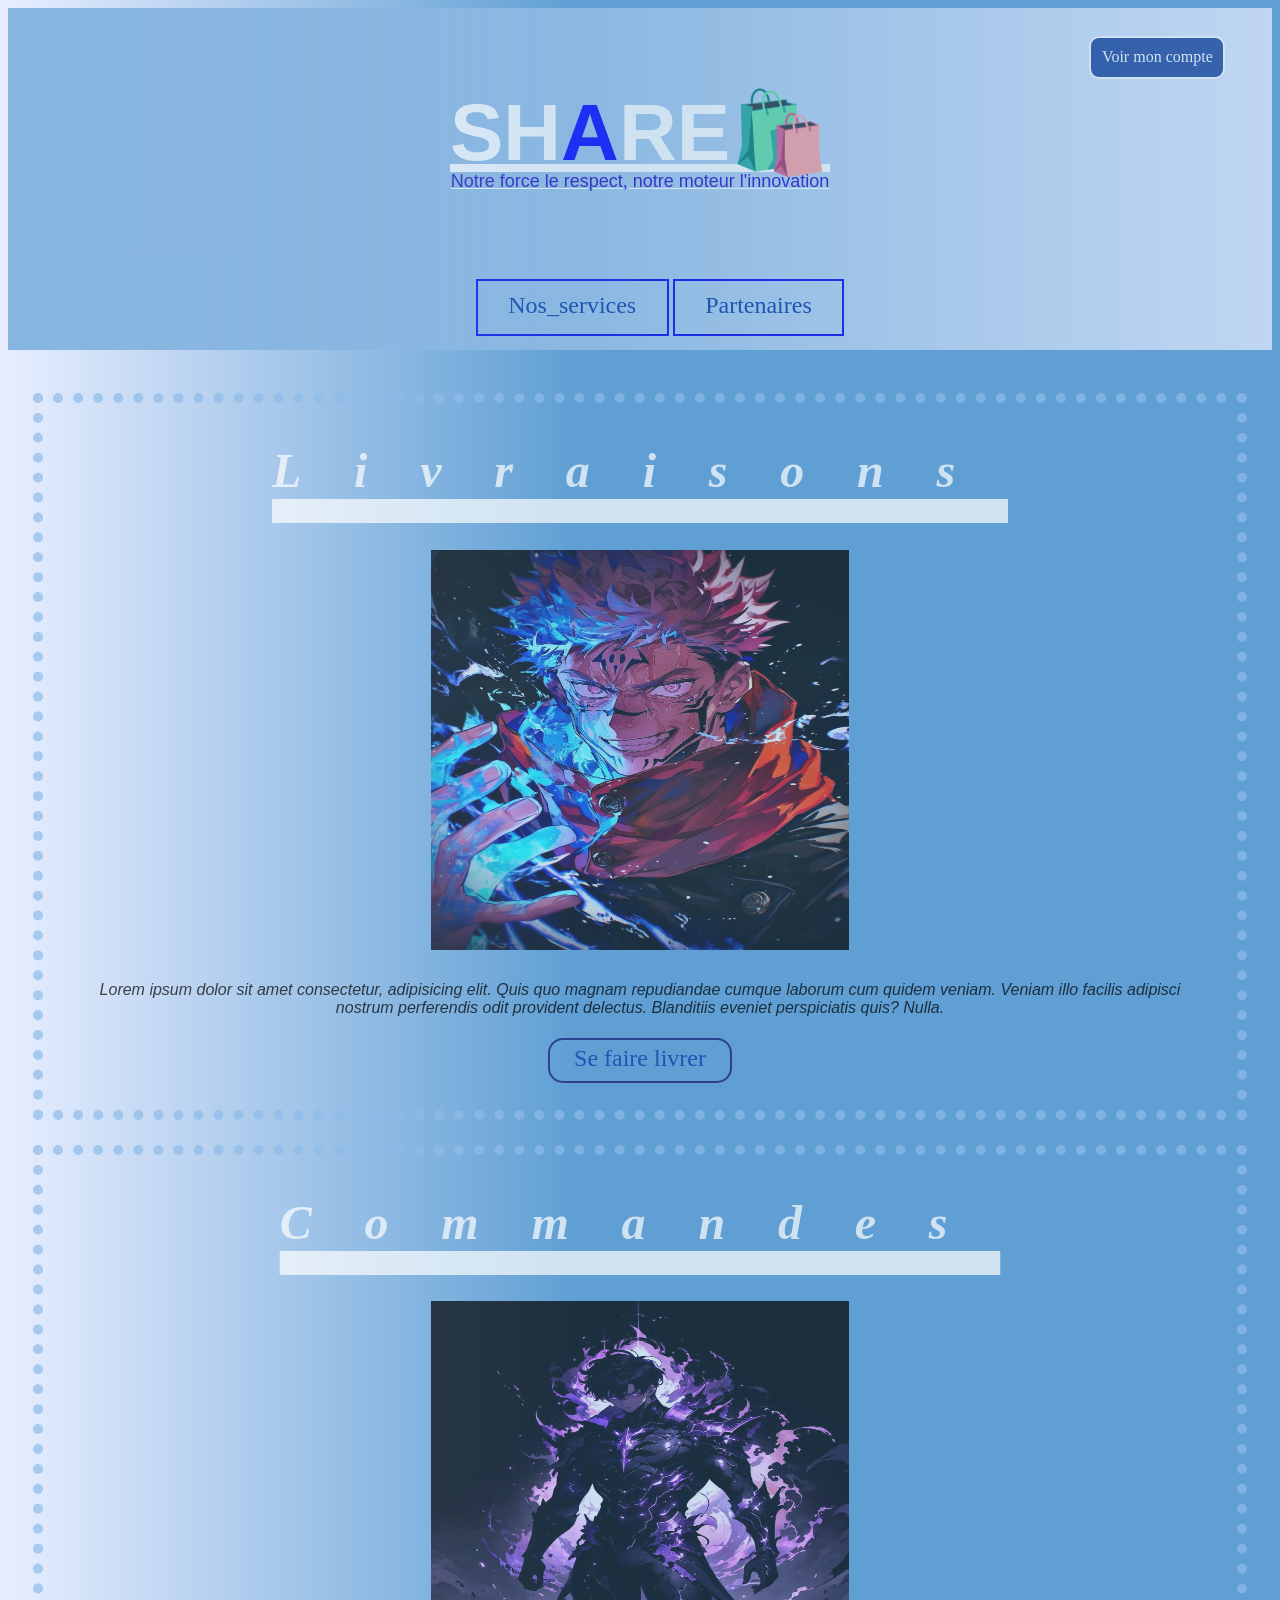
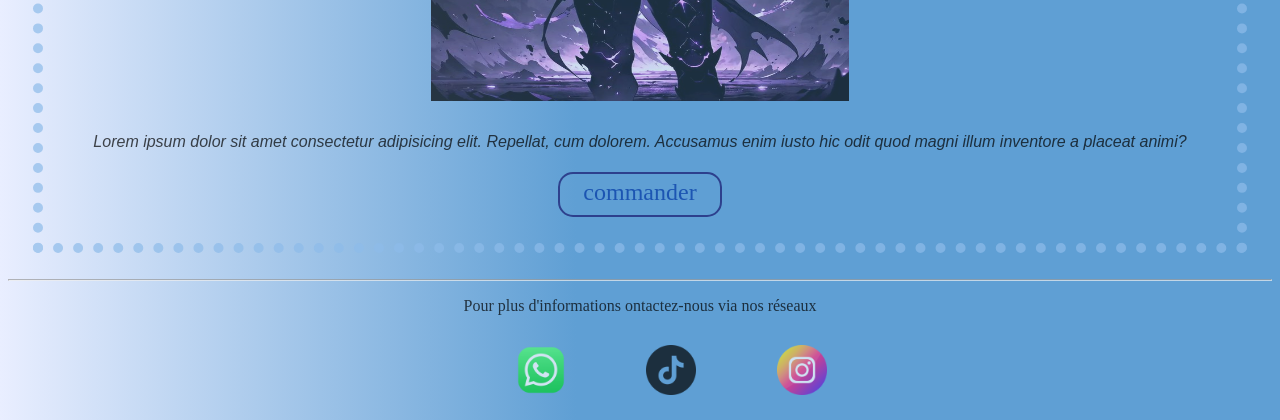
<file: index.html>
<!DOCTYPE html>
<html lang="fr">

<head>
    <meta charset="UTF-8">
    <link rel="stylesheet" href="shareWebstyle.css">
    <meta name="viewport" content="width=device-width, initial-scale=1.0">
    <title>ShareWeb</title>
</head>

<body>
    <header>
        <div class="connexion">
            <a href="Voir_mon_compte_share.html">Voir mon compte</a>
        </div>
        <div class="shareTitle">
            <h1>SH<span>A</span>RE<span>🛍️</span></h1>
            <div class="slogan">
                Notre force le respect, notre moteur l'innovation
            </div>
        </div>

        <div class="navlot">
            <nav>
                <ol>
                    <a href="#"><li>Nos_services</li></a>
                    <a href="AcceuilWeb_Partenaires.html"><li>Partenaires</li></a>
                </ol>
            </nav>
        </div>
    </header>
    <br>
    <main>
        <div class="description">
            <h2> Livraisons </h2>
            <img src="1.jpeg" alt="">
            <blockquote>Lorem ipsum dolor sit amet consectetur, adipisicing elit. Quis quo magnam repudiandae cumque
                laborum cum quidem veniam. Veniam illo facilis adipisci nostrum perferendis odit provident delectus.
                Blanditiis eveniet perspiciatis quis? Nulla.</blockquote>
            <a href="Livraison.html">
                <li>Se faire livrer</li>
            </a>
        </div>
        <div class="description">
            <h2> Commandes </h2>
            <img src="2.jpeg" alt="">
            <blockquote>Lorem ipsum dolor sit amet consectetur adipisicing elit. Repellat, cum dolorem. Accusamus enim
                iusto hic odit quod magni illum inventore a placeat animi?</blockquote>
            <a href="">
                <li>commander</li>
            </a>
        </div>
    </main>
    <footer>
        <hr>
        <p>Pour plus d'informations ontactez-nous via nos réseaux</p>
        <div class="icones">
            <a href="https://wa.me/+22664747417?text=Message%20prédefini"><img src="whatsapp.png" alt=""></a>
            <a href="https://www.tiktok.com/@boly.fvhziii"><img src="tik-tok.png" alt=""></a>
            <a href="https://www.instagram.com/boly_fvhzii?igsh=MXY1NjV5ZzRzNmZnaA=="><img src="instagram.png" alt=""></a>
        </div>
    </footer>
</body>

</html>
</file>
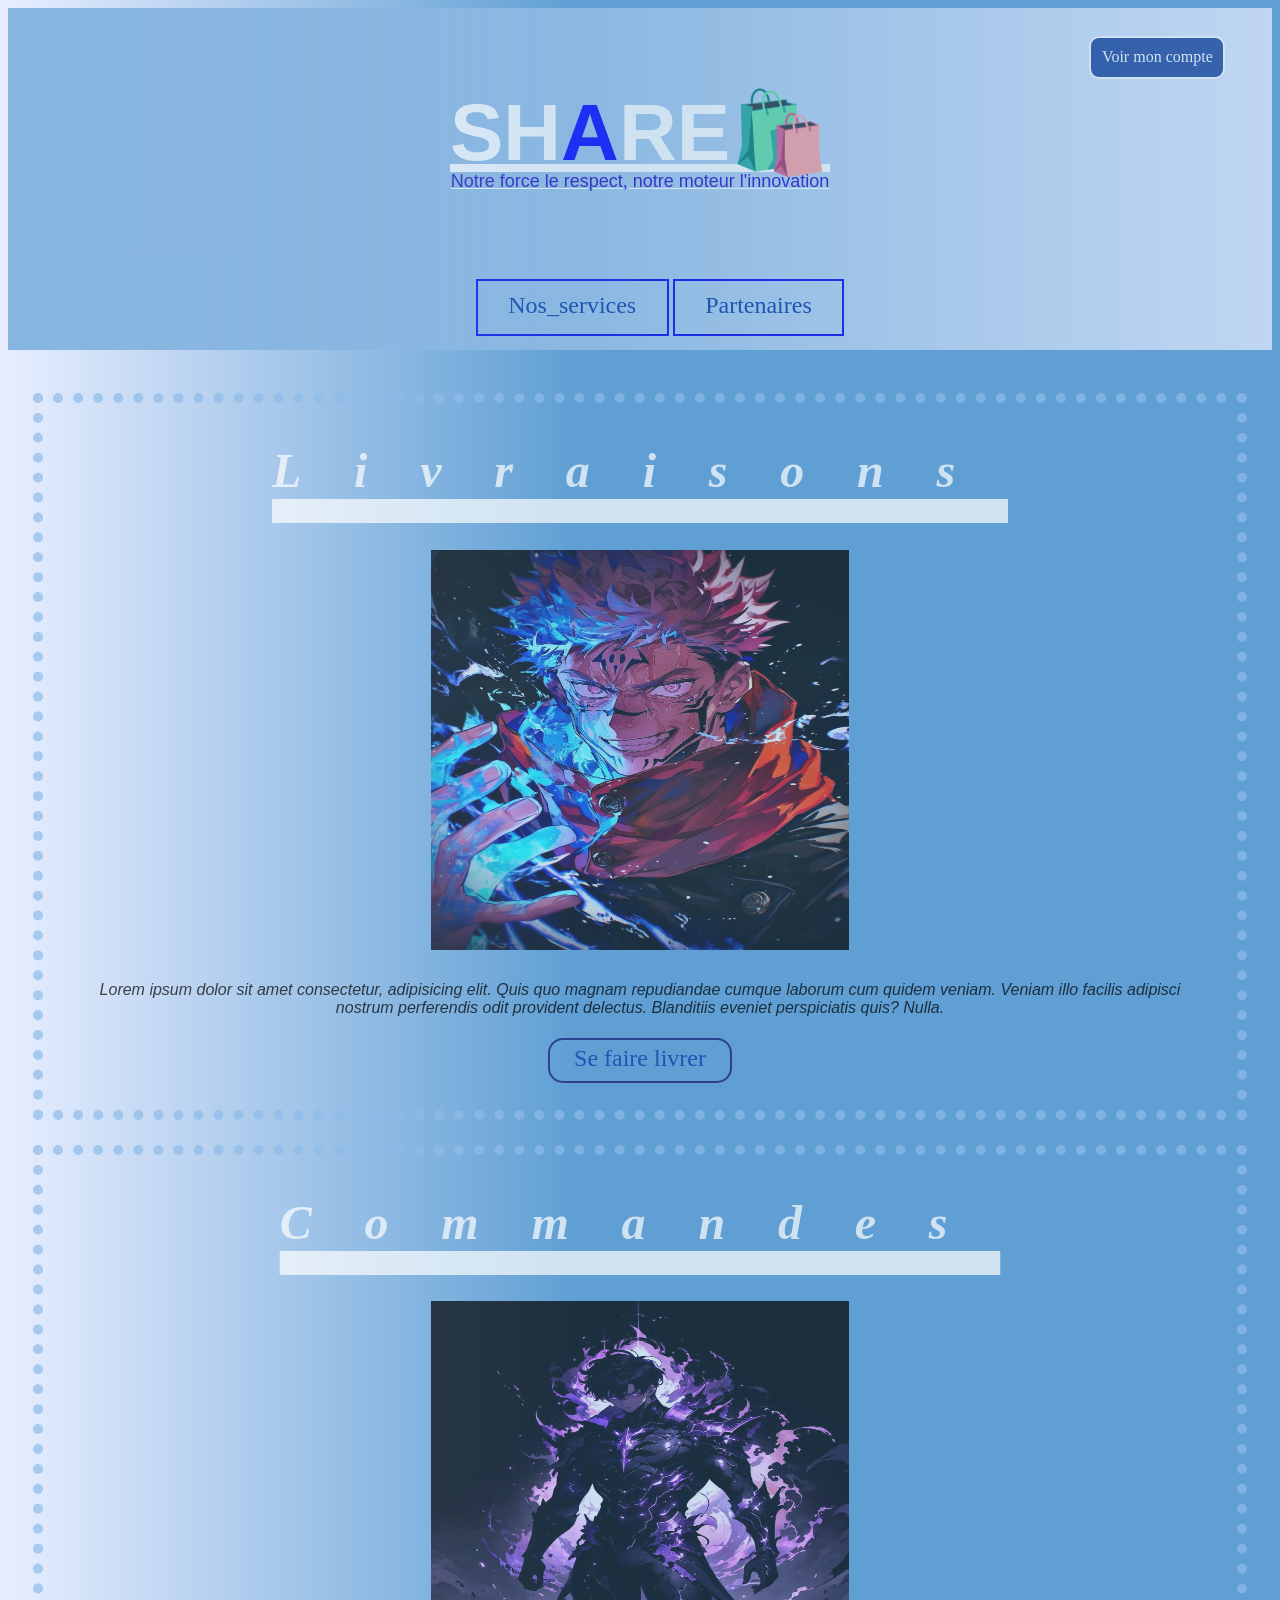
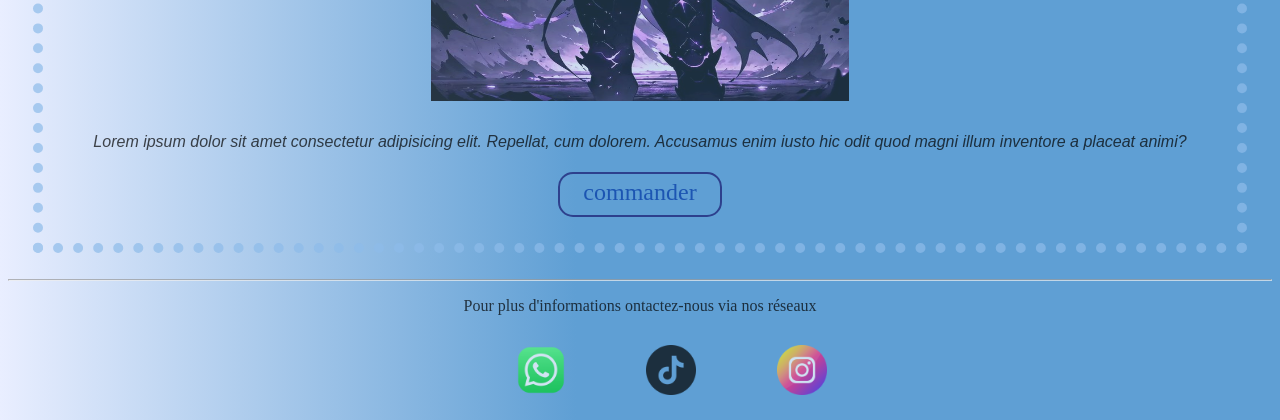
<file: AcceuilWeb.html>
<!DOCTYPE html>
<html lang="fr">
<head>
    <meta charset="UTF-8">
    <link rel="stylesheet" href="shareWebstyle.css">
    <meta name="viewport" content="width=device-width, initial-scale=1.0">
    <title>ShareWeb</title>
</head>
<body>
    <header>
        <div class="connexion">
            <a href="Voir_mon_compte_share.html">Voir mon compte</a>
        </div>
        <div class="shareTitle">
            <h1>SH<span>A</span>RE<span>🛍️</span></h1>
            <div class="slogan">
                Notre force le respect, notre moteur l'innovation
            </div>
        </div>

        <div class="navlot">
            <nav>
                <ol>
                    <a href="AcceuilWeb_Nos_Services.html"><li>Nos_services</li></a>
                    <a href="AcceuilWeb_Partenaires.html"><li>Partenaires</li></a>
                </ol>
            </nav>
        </div>
    </header>
    <br>
    <main>
        <div class="description">
            <h2> Livraisons </h2>
            <img src="1.jpeg" alt="">
            <blockquote>Lorem ipsum dolor sit amet consectetur, adipisicing elit. Quis quo magnam repudiandae cumque laborum cum quidem veniam. Veniam illo facilis adipisci nostrum perferendis odit provident delectus. Blanditiis eveniet perspiciatis quis? Nulla.</blockquote>
            <a href="Livraison.html"><li>Se faire livrer</li></a>
        </div>
        <div class="description">
            <h2> Commandes </h2>
            <img src="2.jpeg" alt="">
            <blockquote>Lorem ipsum dolor sit amet consectetur adipisicing elit. Repellat, cum dolorem. Accusamus enim iusto hic odit quod magni illum inventore a placeat animi?</blockquote>
            <a href=""><li>commander</li></a>
        </div>
    </main>
    <footer>
        <hr>
        <p>Pour plus d'informations ontactez-nous via nos réseaux</p>
        <div class="icones">
            <a href="https://wa.me/+22664747417?text=Message%20prédefini"><img src="whatsapp.png" alt=""></a>
            <a href="https://www.tiktok.com/@boly.fvhziii"><img src="tik-tok.png" alt=""></a>
            <a href="https://www.instagram.com/boly_fvhzii?igsh=MXY1NjV5ZzRzNmZnaA=="><img src="instagram.png" alt=""></a>
        </div>
    </footer>
</body>
</html>
</file>
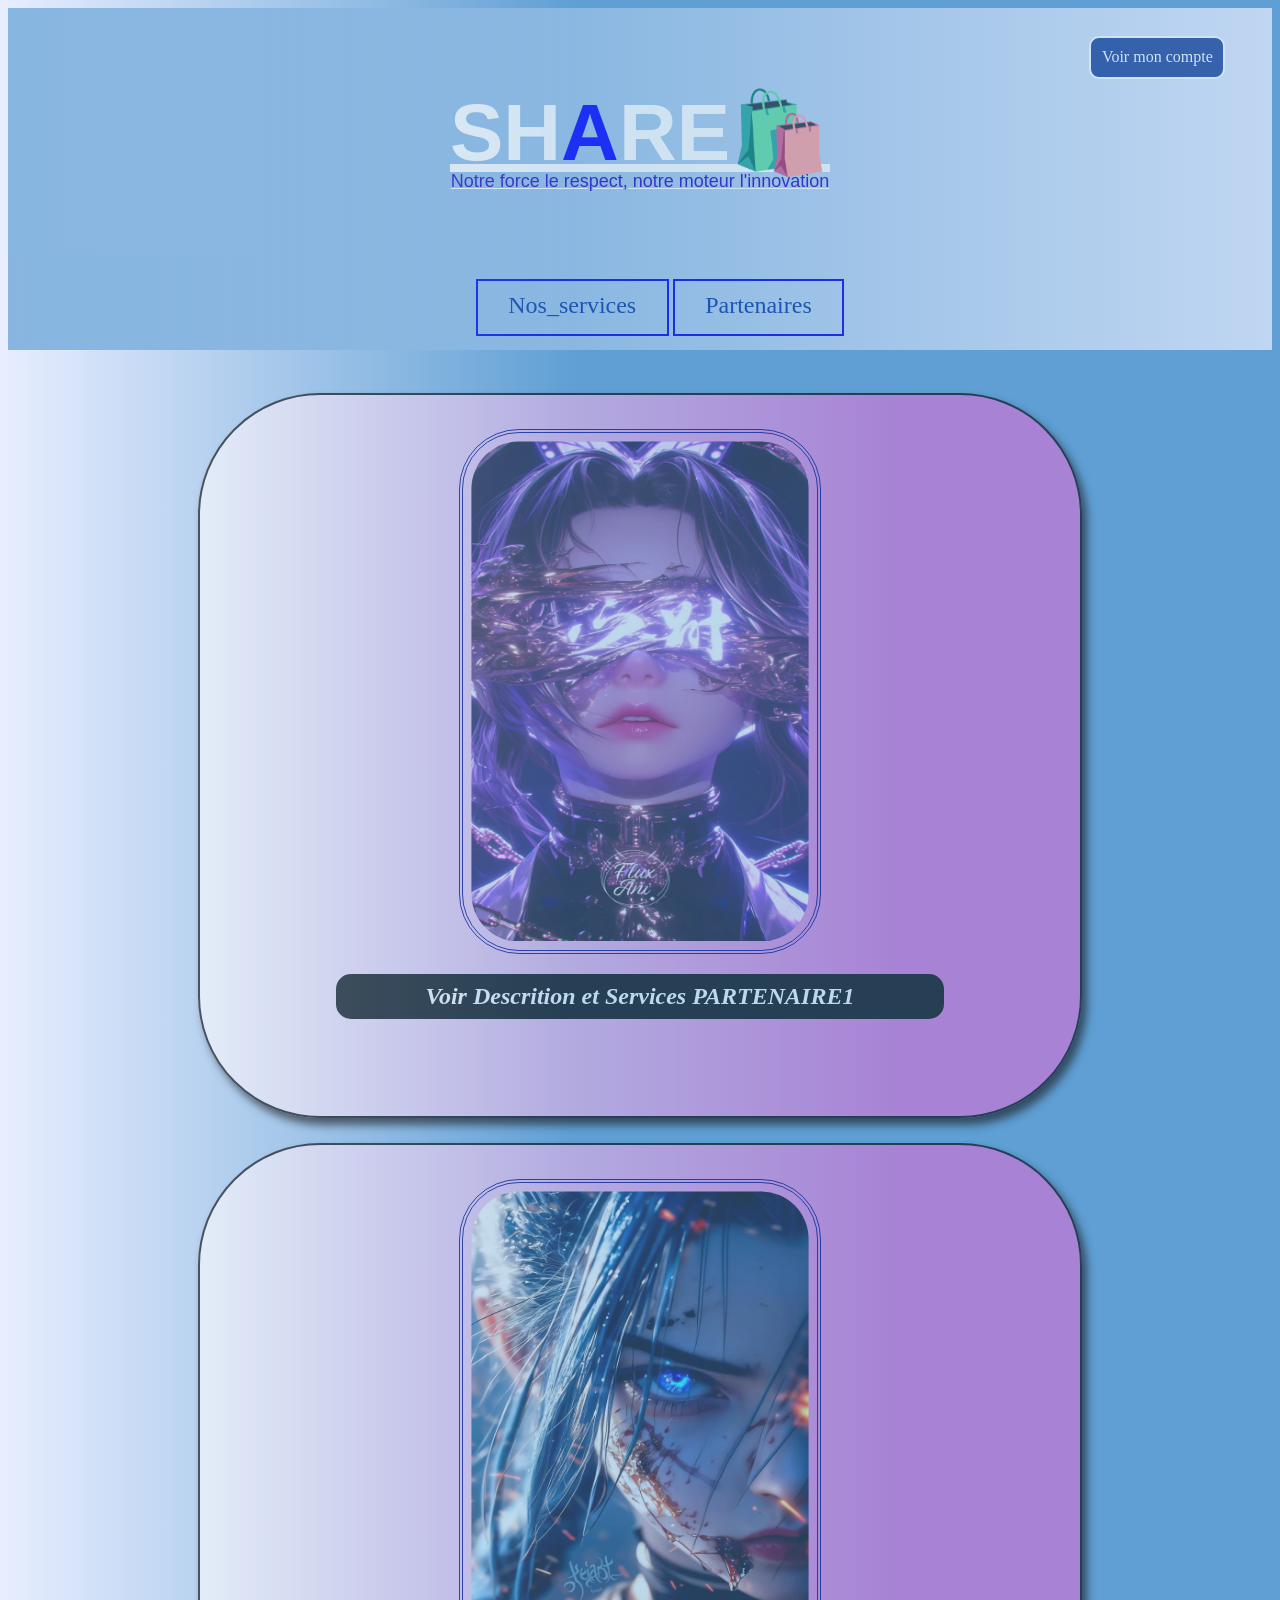
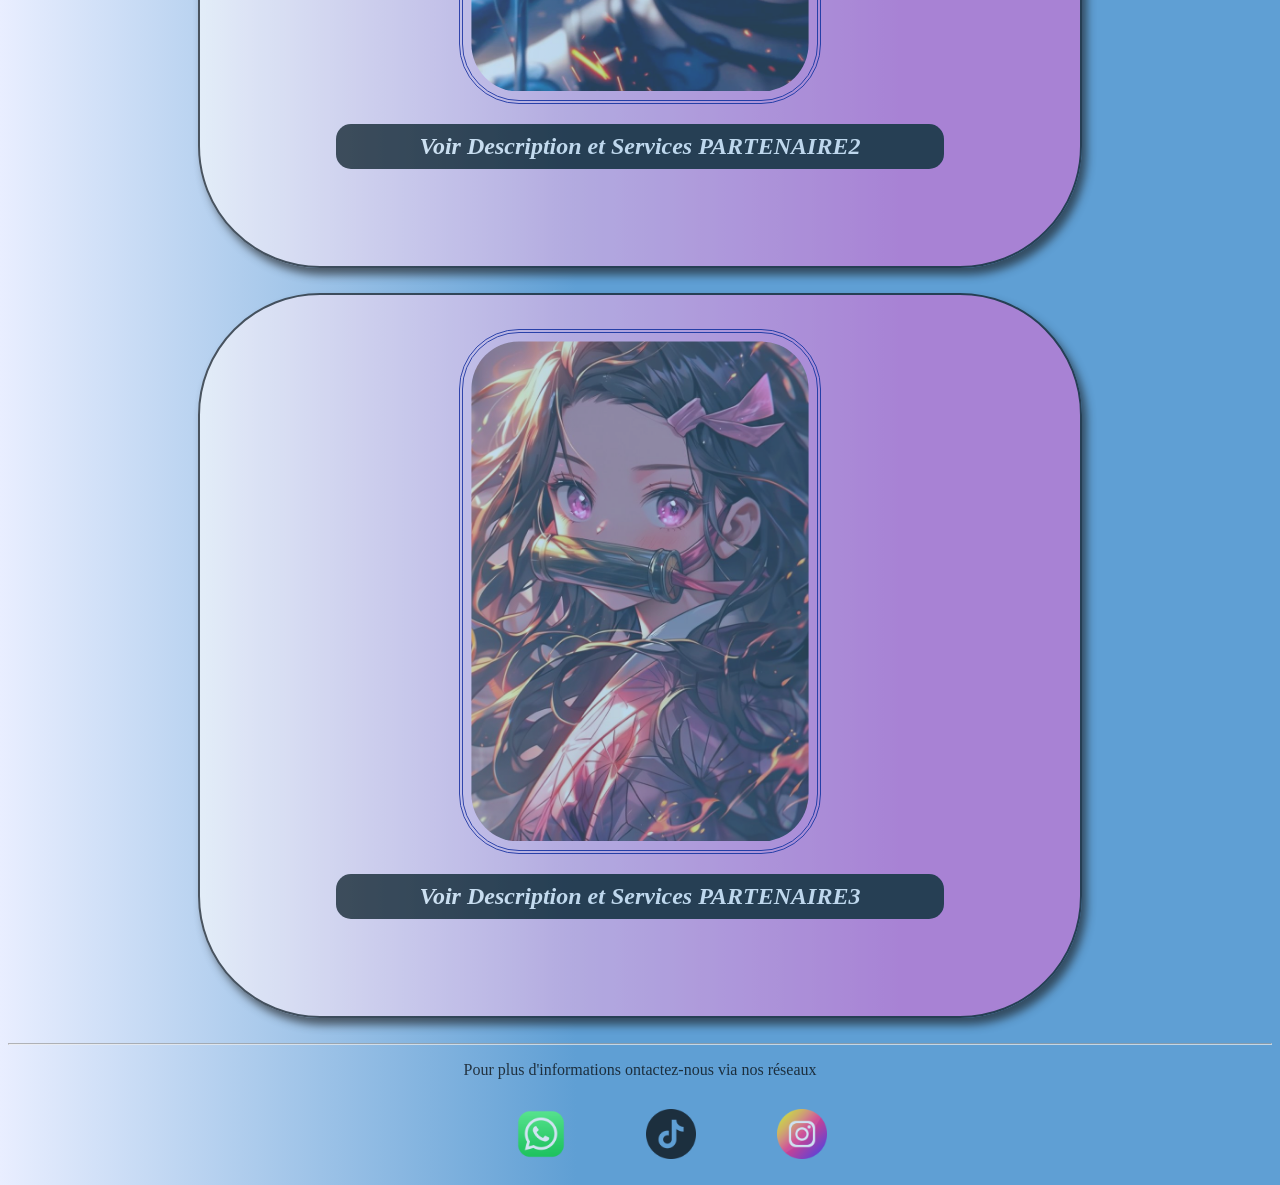
<file: AcceuilWeb_Partenaires.html>
<!DOCTYPE html>
<html lang="fr">

<head>
    <meta charset="UTF-8">
    <link rel="stylesheet" href="shareWebstyle_Partenaires.css">
    <meta name="viewport" content="width=device-width, initial-scale=1.0">
    <title>SharePartners</title>
</head>

<body>
    <header>
        <div class="connexion">
            <a href="">Voir mon compte</a>
        </div>
        <div class="shareTitle">
            <h1>SH<span>A</span>RE<span>🛍️</span></h1>
            <div class="slogan">
                Notre force le respect, notre moteur l'innovation
            </div>
        </div>

        <div class="navlot">
            <nav>
                <ol>
                    <a href="AcceuilWeb_Nos_Services.html"><li>Nos_services</li></a>
                    <a href="#"><li>Partenaires</li></a>
                </ol>
            </nav>
        </div>
    </header>
    <br>
    <main>
        <div class="partnerDescrib">
            <img src="4.jpeg" alt="">
            <details>
                <summary>Voir Descrition et Services PARTENAIRE1</summary>
                
                <figcaption>Lorem ipsum dolor, sit amet consectetur adipisicing elit. Eius ducimus pariatur culpa
                    libero, fugit maxime voluptatibus velit.</figcaption>
                <figcaption>Lorem ipsum dolor sit amet consectetur adipisicing elit. Voluptates asperiores laboriosam
                    officia quibusdam et, praesentium minima quia officiis quidem, assumenda consequuntur aperiam
                    excepturi ducimus rerum soluta temporibus sequi? Ut accusamus voluptas voluptatibus facere.
                    Reprehenderit aliquid ducimus saepe explicabo, deleniti tempora accusantium eveniet dolor expedita,
                    architecto necessitatibus inventore nemo. Reiciendis impedit eum sapiente nesciunt officiis nihil,
                    repudiandae laboriosam id asperiores animi? Veritatis architecto nisi, reprehenderit vel deleniti
                    explicabo, molestiae velit vero ipsa quia voluptates excepturi sunt mollitia ab autem?</figcaption>
            </details>
        </div>
        <div class="partnerDescrib">
            <img src="5.jpeg" alt="">
            <details>
                <summary>Voir Description et Services PARTENAIRE2</summary>
                <figcaption>Lorem ipsum dolor sit amet consectetur, adipisicing elit. Nesciunt, labore, rationeasperiores porro deleniti possimus deserunt minima exercitationem quae repudiandae eius.</figcaption>
                <figcaption>Lorem ipsum dolor sit amet consectetur adipisicing elit. Illum nisi, quo, odio a qui earum voluptate, dolor sunt ipsa eos dolorem? Sit nihil sequi, libero laudantium ipsa ratione autemnesciunt natus quia facere sunt tempore omnis obcaecati ut modi suscipit debitis voluptatibusinventore molestiae eos. Numquam tempore dignissimos error enim corrupti labore atque perspiciatis distinctio voluptatibus nemo totam aut quas, excepturi impedit perferendis magni sunt, eum doloribus esse culpa vel aliquam nulla. Soluta autem dignissimos beatae est minima!</figcaption>
            </details>
        </div>
        <div class="partnerDescrib">
            <img src="6.jpeg" alt="">
            <details>
                <summary>Voir Description et Services PARTENAIRE3</summary>
                <figcaption>Lorem ipsum dolor sit amet consectetur, adipisicing elit. Nesciunt, labore, rationeasperiores porro deleniti possimus deserunt minima exercitationem quae repudiandae eius.</figcaption>
                <figcaption>Lorem ipsum dolor sit amet consectetur adipisicing elit. Illum nisi, quo, odio a qui earum voluptate, dolor sunt ipsa eos dolorem? Sit nihil sequi, libero laudantium ipsa ratione autemnesciunt natus quia facere sunt tempore omnis obcaecati ut modi suscipit debitis voluptatibusinventore molestiae eos. Numquam tempore dignissimos error enim corrupti labore atque perspiciatis distinctio voluptatibus nemo totam aut quas, excepturi impedit perferendis magni sunt, eum doloribus esse culpa vel aliquam nulla. Soluta autem dignissimos beatae est minima!</figcaption>
            </details>
        </div>
    </main>
    <footer>
        <hr>
        <p>Pour plus d'informations ontactez-nous via nos réseaux</p>
        <div class="icones">
            <a href="https://wa.me/+22664747417?text=Message%20prédefini"><img src="whatsapp.png" alt=""></a>
            <a href="https://www.tiktok.com/@boly.fvhziii"><img src="tik-tok.png" alt=""></a>
            <a href="https://www.instagram.com/boly_fvhzii?igsh=MXY1NjV5ZzRzNmZnaA=="><img src="instagram.png" alt=""></a>
        </div>
    </footer>
</body>

</html>
</file>
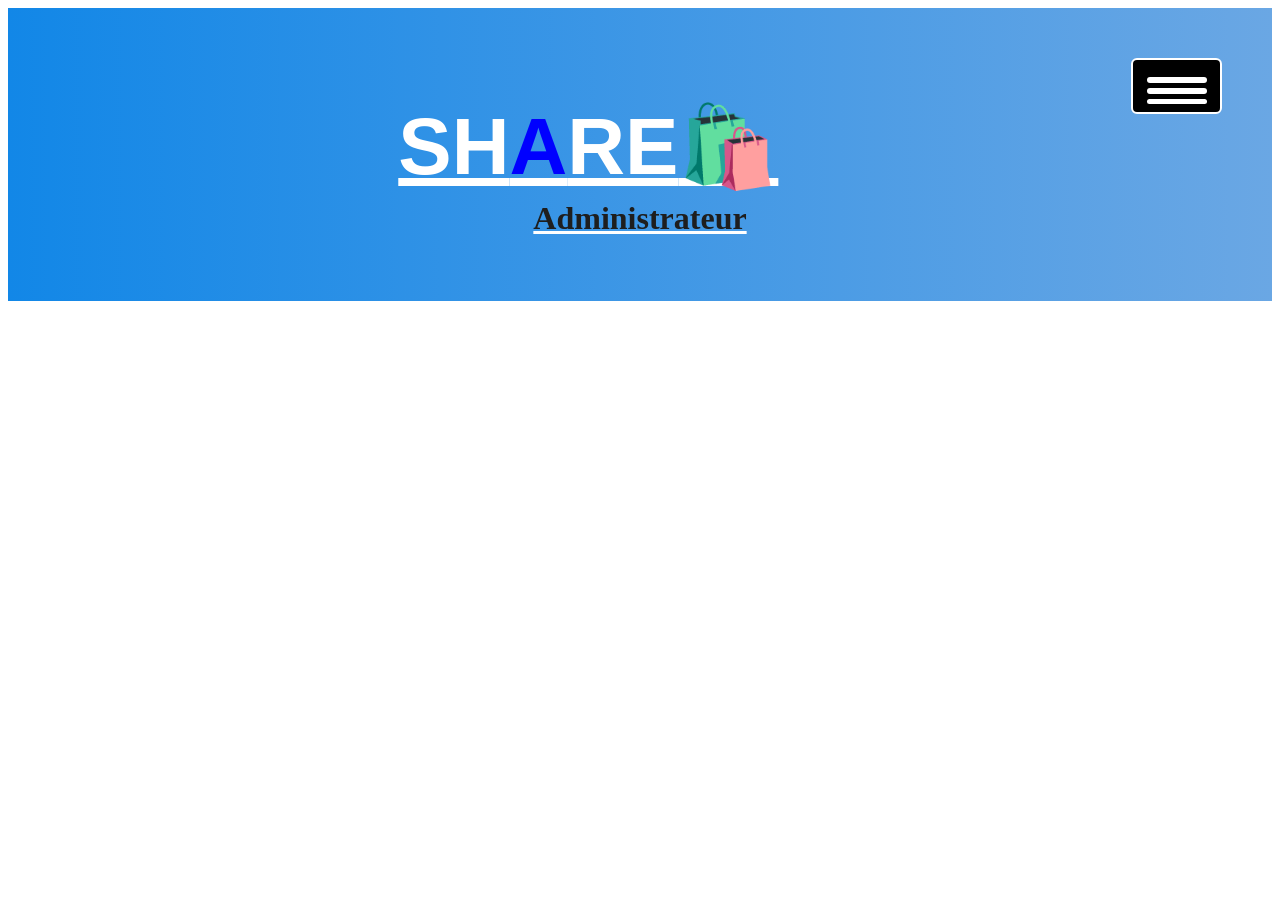
<file: admin_share.html>
<!DOCTYPE html>
<html lang="fr">
<head>
    <meta charset="UTF-8">
    <meta name="viewport" content="width=device-width, initial-scale=1.0">
    <link rel="stylesheet" href="admin_share.css">
    <title>page administarateur</title>
</head>
<body>
        <header>
            <details>
                <summary>
                    <div class="total">
                        <div class="menu"></div>
                    </div>
                </summary>
                <br><br><br><br>
                <div class="menu2">
                    <div class="deconnexion">
                        <a href="#">Déconnexion</a>
                    </div>
                </div>
            </details>
        <div class="adminTitle">
            <h1>SH<span>A</span>RE<span>🛍️</span></h1>
            <h2 class="slogan">Administrateur</h2>
        </div>
        
        <!--<nav>
            <div class="navopt">
                <section><a href="">commandes en attentes</a></section>
                <section><a href="">commandes deja réglées</a></section>
            </div>
        </nav>-->
    </header>
    <main>
    </main>
</body>
</html>
</file>
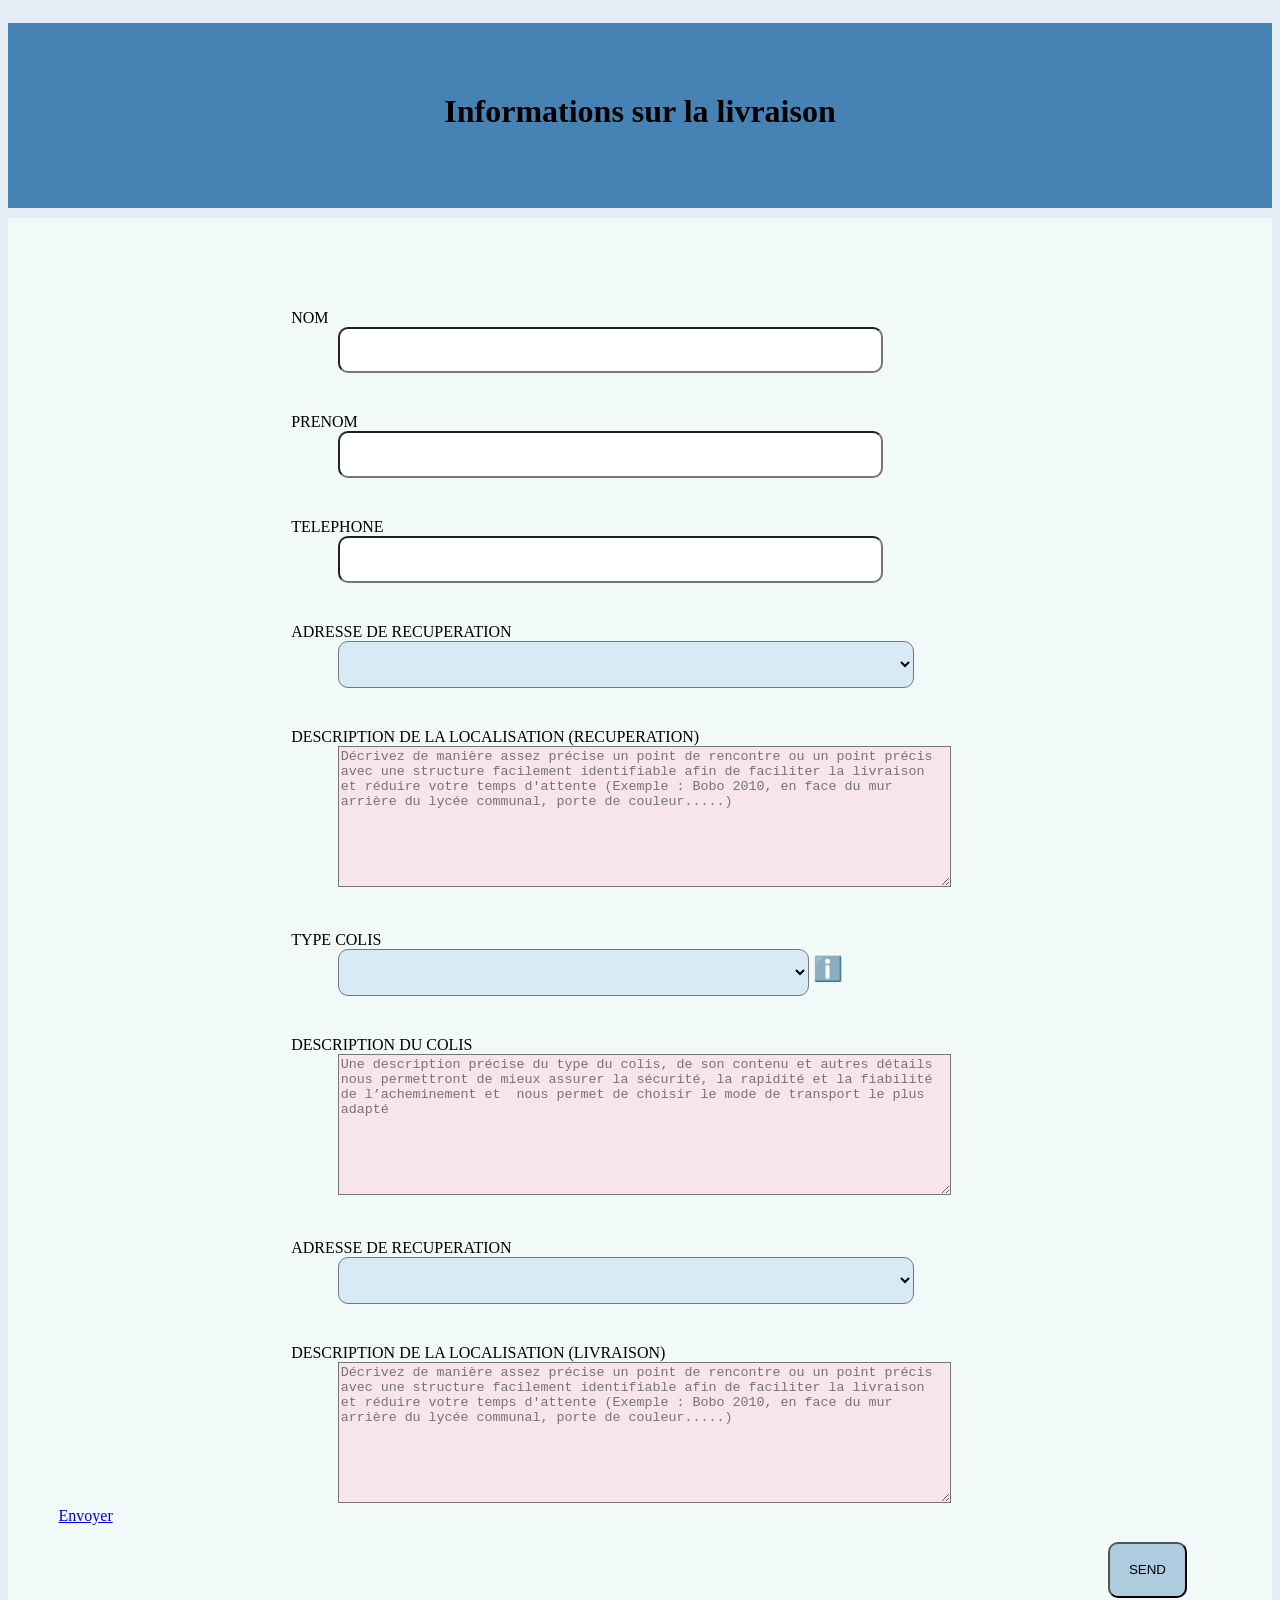
<file: Livraison.html>
<!DOCTYPE html>
<html lang="fr">

<head>
    <meta charset="UTF-8">
    <meta name="viewport" content="width=device-width, initial-scale=1.0">
    <link rel="stylesheet" href="Livraison.css">
    <title>Manifeste de livraison</title>
</head>

<body>
    <header>
        <h1>Informations sur la livraison</h1>
    </header>
    <main>
        <form action="">
            <div class="champ">
                <label for="">NOM</label>
                <input type="text" id="nom" required>
            </div>
            <div class="champ">
                <label for="">PRENOM</label>
                <input type="text" id="prénom" required>
            </div>
            <div class="champ">
                <label for="">TELEPHONE</label>
                <input type="tel" id="téléphone" required>
            </div>

            <div class="champ">
                <label for="">ADRESSE DE RECUPERATION</label>
                <select name="" id="recupération" required>
                    <option value=""></option>
                    <option value="">secteur 1 (Hamdallaye)</option>
                    <option value="">secteur 2 (Djaradougou)</option>
                    <option value="">secteur 3 (Tounouma)</option>
                    <option value="">secteur 4 (Kôkô)</option>
                    <option value="">secteur 5 (Zone residentielle B/quartier wobi)</option>
                    <option value="">secteur 6 (Bolomakoté)</option>
                    <option value="">secteur 7 (Camp Ouezzin Coulibaly)</option>
                    <option value="">secteur 8 (Sikasso-cira)</option>
                    <option value="">secteur 9 (Sud d'Accart-ville/Zone du grand marché)</option>
                    <option value="">secteur 10 (Nord d'Accart-ville/Kôkô)</option>
                    <option value="">secteur 11 (Colma)</option>
                    <option value="">secteur 12 (Niénéta)</option>
                    <option value="">secteur 13 (Dogona)</option>
                    <option value="">secteur 14 (Bindougousso)</option>
                    <option value="">secteur 15 (Ouezzin-ville)</option>
                    <option value="">secteur 16 (Quartier st. Etienne)</option>
                    <option value="">secteur 17 (Sarfalao)</option>
                    <option value="">secteur 18 (Kuinima)</option>
                    <option value="">secteur 19 (Kôdéni)</option>
                    <option value="">secteur 20 (Lafiabougou)</option>
                    <option value="">secteur 21 (Sônsoribougou)</option>
                    <option value="">secteur 22</option>
                    <option value="">secteur 23 (Bolibana)</option>
                    <option value="">secteur 24</option>
                    <option value="">secteur 25</option>
                    <option value="">secteur 26 (Pala)</option>
                    <option value="">secteur 27 (kuinima-koura)</option>
                    <option value="">secteur 28(Samagan)</option>
                    <option value="">secteur 29(Belle-ville)</option>
                    <option value="">secteur 30 (Dafinsso)</option>
                    <option value="">secteur 31 (Zone-industrielle)</option>
                    <option value="">secteur 32</option>
                    <option value="">secteur 33</option>
                </select>
            </div>
            <div class="champ">
                <label for="">DESCRIPTION DE LA LOCALISATION (RECUPERATION)</label>
                <textarea name="" id="instructions_recup" cols="74" rows="9"
                    placeholder="Décrivez de manière assez précise un point de rencontre ou un point précis avec une structure facilement identifiable afin de faciliter la livraison et réduire votre temps d'attente (Exemple : Bobo 2010, en face du mur arrière du lycée communal, porte de couleur.....)"></textarea>
            </div>

            <div class="champ">
                <label for="">TYPE COLIS</label>
                <select name="" id="">
                    <option value="null"></option>
                    <option value="Produits alimentaires">Produits alimentaites (🍕🍔🥪)</option>
                    <option value="Boissons">Boissons🥛🍾</option>
                    <option value="Marchandise fragile">Produits Fragiles🥚🍷</option>
                    <option value="Documents Officiels">Documents officiels📁</option>
                    <option value="Produits electroniques">Electroniques/electroménagers⚡</option>
                    <option value="Recupération de colis">Réception et livraison de colis🛒📦</option>
                </select>
                <span style="cursor: pointer;font-size: x-large;display: inline;">ℹ️</span>

            </div>
            <div class="champ">
                <label for="">DESCRIPTION DU COLIS</label>
                <textarea name="" id="" cols="74" rows="9"
                    placeholder="Une description précise du type du colis, de son contenu et autres détails nous permettront de mieux assurer la sécurité, la rapidité et la fiabilité de l’acheminement et  nous permet de choisir le mode de transport le plus adapté"></textarea>
            </div>
            <div class="champ">
                <label for="">ADRESSE DE RECUPERATION</label>
                <select name="" id="" required>
                    <option value=""></option>
                    <option value="">secteur 1 (Hamdallaye)</option>
                    <option value="">secteur 2 (Djaradougou)</option>
                    <option value="">secteur 3 (Tounouma)</option>
                    <option value="">secteur 4 (Kôkô)</option>
                    <option value="">secteur 5 (Zone residentielle B/quartier wobi)</option>
                    <option value="">secteur 6 (Bolomakoté)</option>
                    <option value="">secteur 7 (Camp Ouezzin Coulibaly)</option>
                    <option value="">secteur 8 (Sikasso-cira)</option>
                    <option value="">secteur 9 (Sud d'Accart-ville/Zone du grand marché)</option>
                    <option value="">secteur 10 (Nord d'Accart-ville/Kôkô)</option>
                    <option value="">secteur 11 (Colma)</option>
                    <option value="">secteur 12 (Niénéta)</option>
                    <option value="">secteur 13 (Dogona)</option>
                    <option value="">secteur 14 (Bindougousso)</option>
                    <option value="">secteur 15 (Ouezzin-ville)</option>
                    <option value="">secteur 16 (Quartier st. Etienne)</option>
                    <option value="">secteur 17 (Sarfalao)</option>
                    <option value="">secteur 18 (Kuinima)</option>
                    <option value="">secteur 19 (Kôdéni)</option>
                    <option value="">secteur 20 (Lafiabougou)</option>
                    <option value="">secteur 21 (Sônsoribougou)</option>
                    <option value="">secteur 22</option>
                    <option value="">secteur 23 (Bolibana)</option>
                    <option value="">secteur 24</option>
                    <option value="">secteur 25</option>
                    <option value="">secteur 26 (Pala)</option>
                    <option value="">secteur 27 (kuinima-koura)</option>
                    <option value="">secteur 28(Samagan)</option>
                    <option value="">secteur 29(Belle-ville)</option>
                    <option value="">secteur 30 (Dafinsso)</option>
                    <option value="">secteur 31 (Zone-industrielle)</option>
                    <option value="">secteur 32</option>
                    <option value="">secteur 33</option>
                </select>
            </div>
            <div class="champ">
                <label for="">DESCRIPTION DE LA LOCALISATION (LIVRAISON)</label>
                <textarea name="" id="instructions_livr" cols="74" rows="9"
                    placeholder="Décrivez de manière assez précise un point de rencontre ou un point précis avec une structure facilement identifiable afin de faciliter la livraison et réduire votre temps d'attente (Exemple : Bobo 2010, en face du mur arrière du lycée communal, porte de couleur.....)"></textarea>
            </div>
        <script defer>
            function envoyer() {
    let telephone = '22607715758';

    let nom = document.getElementById('nom').value;
    let prenom = document.getElementById('prenom').value;
    let tel = document.getElementById('telephone').value;
    let secteurRecup = document.getElementById('secteur_recup').value;
    let instructionsRecup = document.getElementById('instructions_recup').value;
    let typeColis = document.getElementById('type_colis').value;
    let descColis = document.getElementById('description_colis').value;
    let secteurLivr = document.getElementById('secteur_livr').value;
    let instructionsLivr = document.getElementById('instructions_livr').value;

    let message = "NOUVELLE LIVRAISON SHARE\nCLIENT\nNom : " + nom +
        "\nPrénom : " + prenom +
        "\nTéléphone : " + tel +
        "\nSecteur de récupération : " + secteurRecup +
        "\nInstructions récupération : " + instructionsRecup +
        "\nType de colis : " + typeColis +
        "\nDescription du colis : " + descColis +
        "\nSecteur de livraison : " + secteurLivr +
        "\nInstructions livraison : " + instructionsLivr;

    window.open(`https://wa.me/${telephone}?text=${encodeURIComponent(message)}`, '_blank');
}
            </script>
            <button type="submit">SEND</button>
        </form>
        <a href="https://wa.me/22607715758">Envoyer</a>
    </main>
</body>

</html>
</file>
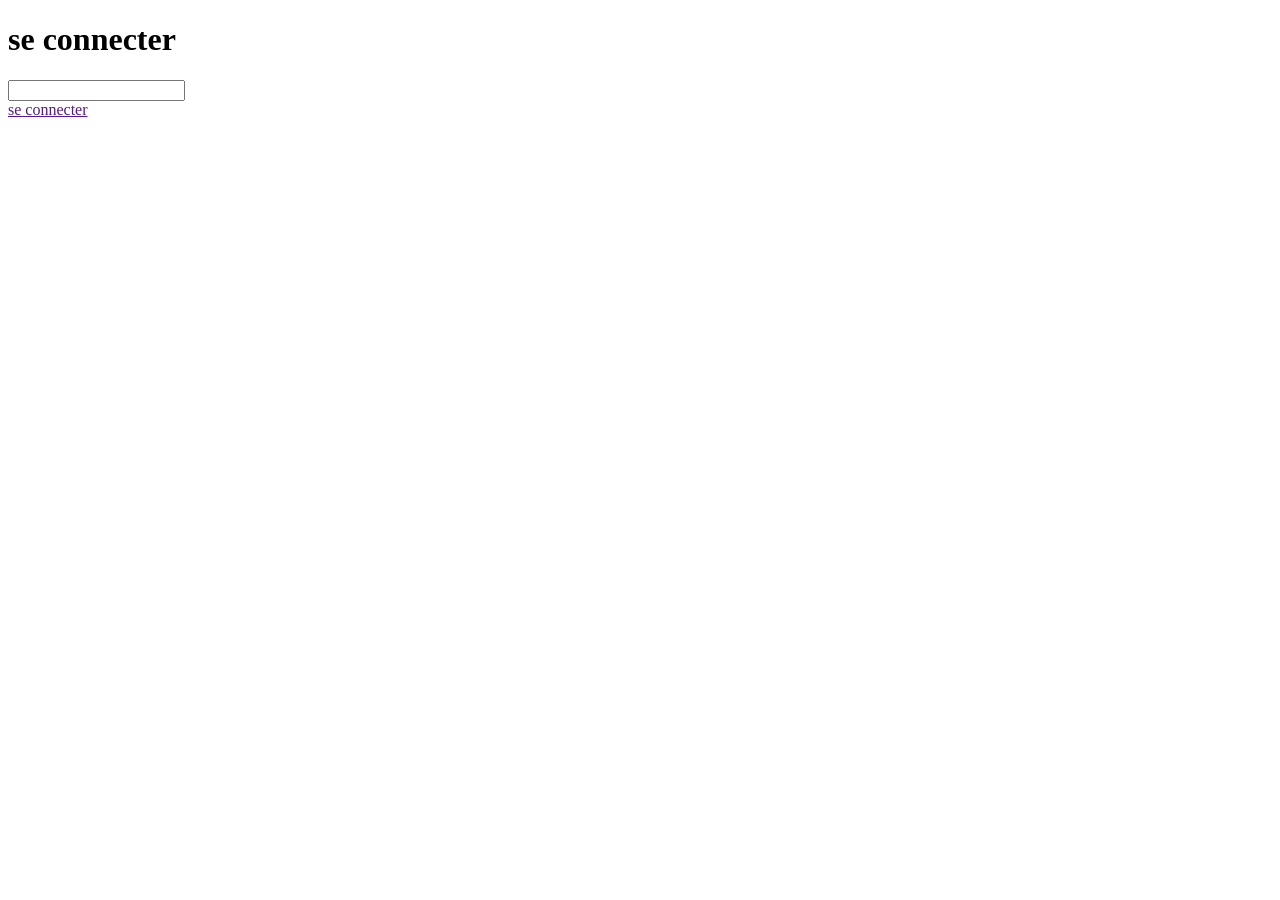
<file: Voir_mon_compte_share.html>
<!DOCTYPE html>
<html lang="fr">
<head>
    <meta charset="UTF-8">
    <meta name="viewport" content="width=device-width, initial-scale=1.0">
    <title>Se connecter</title>
</head>
<body>
    <header>
        <div class="title">
            <h1>se connecter</h1>
        </div>
    </header>
    <main>
        <div class="contenu_connexion">
            <input type="email" name="" id="">
        </div>

        <div>
            <a href="">se connecter</a>
            
        </div>
    </main>
</body>
</html>
</file>
<file: shareWebstyle.css>
body{
    background: linear-gradient(to right , rgb(233, 238, 255) , rgb(95, 159, 212)45%);
    opacity: 0.7;
}

header{
    background: linear-gradient(to left , rgb(233, 238, 255) , rgb(95, 159, 212));
    opacity: 1;
    margin: auto;
    padding: 0.2%;


    div{
        border: 2px /*solid;*/
    }

    .shareTitle{
        margin: 6% 0% 0% 0%;
        color: white;
        text-align: center;
        letter-spacing: 20%;
        font-size: 40px;
        font-family:'Gill Sans', 'Gill Sans MT', Calibri, 'Trebuchet MS', sans-serif;
        text-decoration: underline;
    }
    .shareTitle span{
        color: blue;
        text-decoration:none;
        letter-spacing: 10%;
        
    }
    .shareTitle div{
        margin-bottom: 7%;
    }
    .slogan{
    color: rgb(38, 11, 192);
    text-align: center;
    font-size: large;
    margin-top: -5%;
    }
}

li{
    display: inline-block;
    margin-inline-end: 0%;
    margin-inline-start: 0%;
    list-style-type:none;
    color: rgb(0, 55, 165);
    padding: 1%;
    text-decoration: none;
    font-size: x-large;
    text-align: center;
}

a{
    border: 2px solid;
    padding: 1.5%;
}

.navlot{
    text-align: center;
    word-spacing: 2500%;
    
}

.connexion a{
    text-decoration: none;
    float: right;
    border-radius: 10px;
    margin: 2% 3.5% 0% 0%;
    padding: 0.85%;
    background-color: rgba(0, 43, 137, 0.836);
    color: white;
    border: 2px white solid;
}
/*ici on passe au main précisement les images*/
main{
    border: 4px ;
}
.description{
margin: 2%;
right: auto;
padding: auto;
padding-bottom: 2%;
display: block;
text-align: center;
}
.description img{
    margin: 1%;
    height: 400px;
    width: 35%;
}
.description h2{
    font-style: oblique;
    font-size: 3em;
    text-decoration:underline 50% white;
    color: #FFF;
    letter-spacing: 1.1em;
}
blockquote{
    font-style: oblique;
    font-family:Verdana, Geneva, Tahoma, sans-serif;
}
div{
    border: 10.6px dotted rgb(142, 188, 234);
}
main a{
    border: 2px double midnightblue;
    padding: 1%;
    margin: 30%;
    border-radius: 15px;
}

a div{
    border: 1px solid violet;
}

footer div{
    padding: 5%;
    text-align: center;
    border: none;
}
footer .icones{
    display: flex;
    justify-content: center;
    margin: auto;
    padding: 0.4%;
}
footer .icones img{
    height: 50px;
}
footer a {
    border: none;
    padding: 0.7%;
    border-radius: 25px;
    margin-left: 5%;
}
footer a :hover{
    scale: 1.1;
    transition: ease-in 0.25s;
    background-color: #FFF;
    border-radius: 25px;
    padding: 10%;
}
footer p{
    text-align: center;
}
</file>
<file: shareWebstyle_Partenaires.css>
body {
    background: linear-gradient(to right, rgb(233, 238, 255), rgb(95, 159, 212)45%);
    opacity: 0.7;
}

header {
    background: linear-gradient(to left, rgb(233, 238, 255), rgb(95, 159, 212));
    opacity: 1;
    margin: auto;
    padding: 0.2%;


    div {
        border: 2px
            /*solid;*/
    }

    .shareTitle {
        margin: 6% 0% 0% 0%;
        color: white;
        text-align: center;
        letter-spacing: 20%;
        font-size: 40px;
        font-family: 'Gill Sans', 'Gill Sans MT', Calibri, 'Trebuchet MS', sans-serif;
        text-decoration: underline;
    }

    .shareTitle span {
        color: blue;
        text-decoration: none;
        letter-spacing: 10%;

    }

    .shareTitle div {
        margin-bottom: 7%;
    }

    .slogan {
        color: rgb(38, 11, 192);
        text-align: center;
        font-size: large;
        margin-top: -5%;
    }
}

li {
    display: inline-block;
    margin-inline-end: 0%;
    margin-inline-start: 0%;
    list-style-type: none;
    color: rgb(0, 55, 165);
    padding: 1%;
    text-decoration: none;
    font-size: x-large;
    text-align: center;
}

a {
    border: 2px solid;
    padding: 1.5%;
}

.navlot {
    text-align: center;
    word-spacing: 2500%;
}

.connexion a{
    text-decoration: none;
    float: right;
    border-radius: 10px;
    margin: 2% 3.5% 0% 0%;
    padding: 0.85%;
    background-color: rgba(0, 43, 137, 0.836);
    color: white;
    border: 2px white solid;
}


/*le main debute ici*/

main{
    border: 2px ;
}
.partnerDescrib{
    text-align: center;
    border: 2.7px double;
    margin: 2% 15%;
    border-radius: 122px;
    padding: 0% 1.5% 5% 1.5%;
    box-shadow:  5px 7px 8px rgb(23, 22, 22) ;
    background: linear-gradient(to left, orchid 20% ,white );
    opacity: 0.85;
}
.partnerDescrib img{
    width: 40%;
    height: 500px;
    margin-bottom: 2%;
    margin-top: 4%;
    border-radius: 60px;
    padding: 1%;
    border: 4px double  darkblue;
}
summary{
    list-style: none;
    cursor: pointer;
    font-style: oblique;
    font-weight: 700;
    font-family: 'Times New Roman', Times, serif;
    color: white;
    font-size:x-large;
    border: 2px dotted black;
    border-radius: 15px;
    width: 70%;
    margin: auto;
    padding: 0.8%;
    margin-bottom: 4%;
    background-color: rgb(0, 0, 0);
}

footer div{
    padding: 5%;
    text-align: center;
    border: none;
}
footer .icones{
    display: flex;
    justify-content: center;
    margin: auto;
    padding: 0.4%;
}
footer .icones img{
    height: 50px;
}
footer a {
    border: none;
    padding: 0.7%;
    border-radius: 25px;
    margin-left: 5%;
}
footer a :hover{
    scale: 1.1;
    transition: ease-in 0.25s;
    background-color: #FFF;
    border-radius: 25px;
    padding: 10%;
}
footer p{
    text-align: center;
}
</file>
<file: admin_share.css>
main{
    border: 4px solid white;
}

header{
    background: linear-gradient( to right, rgb(18, 135, 231), rgb(106, 167, 228));
    padding: 3%;
    z-index: 1;
}

.adminTitle{
        color: white;
        text-align: center;
        letter-spacing: 20%;
        font-size: 40px;
        font-family: 'Gill Sans', 'Gill Sans MT', Calibri, 'Trebuchet MS', sans-serif;
        text-decoration: underline;
    }

.adminTitle span{
        color: blue;
        text-decoration:none;
        letter-spacing: 10%;
}
    
    .slogan{
    color: rgb(30, 30, 30);
    text-align: center;
    font-size: xx-large;
    margin-top: -4%;
    font-family: 'Times New Roman', Times, serif;
    }

    .deconnexion a{
    text-decoration: none;
    float: right;
    border-radius: 10px;
    margin: 0.4% 1.5% 0% 0%;
    padding: 0.85%;
    background-color: rgba(0, 43, 137, 0.836);
    color: white;
    border: 2px white solid;
}

section{
    display: inline-block;
    
    
    
}
nav{
    word-spacing: 2800%;
    border: 1px solid ;
    padding: 3%;
    background: linear-gradient(to left, rgb(106, 167, 228),white ,rgb(106, 167, 228));
    text-align: center;
}
section a{
    font-size: xx-large;
    word-spacing: 100%;
    border: 1px solid violet;
    padding: 10% 10% 10% 12%;
    background-color: dodgerblue;
    text-align: center;
    margin-left: -11.6%;
    text-decoration: none;
    color: whitesmoke;
}

details summary{
    list-style: none;
}

.menu:before{
    content: "";
    width: 60px;
    height: 6px;
    background-color: rgb(255, 255, 255);
    float: right;
    display: block;
    margin-right:8%;
    position: absolute;
    top: -180%;
    border-radius: 6px;

}

.menu{
    width: 60px;
    height: 6px;
    background-color: rgb(255, 255, 255);
    float: right;
    display: block;
    margin-right:14%;
    position: relative;
    border-radius: 6px;

}

.menu::after{
    content: "";
    /*width: 70px;
    height: 10px;*/
    background-color: rgb(255, 255, 255);
    float: right;
    display: block;
    margin-right:-8%;
    position: absolute;
    top: 180%;
    border-radius: 6px;
    padding: 4.5% 50%;
}

.total{
    border: 2px solid rgb(255, 255, 255);
    width: 85px;
    float: right;
    margin-top: -5%;
    padding: 1.5% 0.1% 1.5% 0.1%;
    background-color: rgb(0, 0, 0);
    border-radius: 6px;
    z-index: 2;
    margin-top: 12px;
}
.menu2{
    color: aqua;
    width: 10%;
    padding: 0% 0% 15% 0%;
    background-color:slategrey;
    opacity: 0.6;
    float: right;
    display: block;
    margin-right: -2%;
    border-radius: 8px;
    text-align: center;
}
details div{
    text-align: center;
    margin-right: 12px;
    margin-top: 10px;
}
</file>
<file: Livraison.css>
body{
    display: grid;
    grid-template-rows: 200px
                        1fr;
    grid-template-columns: 1fr;
    grid-template-areas: "header"
                          "main";
    gap: 10px;
    background-color: rgb(228, 237, 246);
}
header h1{
    margin-top: 70px;
}
header{
    background-color: steelblue;
    text-align: center;
    margin-top: 15px;
}
main{
    background-color: rgb(242, 249, 249);
    padding: 4%;
    display: block;
    
}
main form div{
    display: block;
    margin-top: 40px;
    margin-left: 20%;
    
}
main form div input{
    display: flex;
    justify-content: center;
    padding: 1.5% 20%;
    margin-left: 5%;
    border-radius: 10px;
}
main form div label{
    display: block;
}
main form div select{
    padding: 1.5% 12%;
    display: inline-block;
    border-radius: 10px;
    text-align: center;
    font-weight: 800;
    margin-left: 5%;
    background-color: rgba(134, 188, 231, 0.258);
}
main form div textarea {
    margin-left: 5%;
    background-color: rgba(255, 192, 203, 0.368);
}

main form .locate{
    text-align: center;
    display: flex;
}
main form .locate button{
    text-align: center;
    padding: 1.5%;
    margin-left: 5%;
}
main form .locate input{
    padding: 1.5% 9%;
}
main form button{
    background-color: rgba(96, 150, 194, 0.468);
    padding: 1.6%;
    border-radius: 10px;
    margin: 3%;
    text-align: center;
    float: right;
}
</file>
